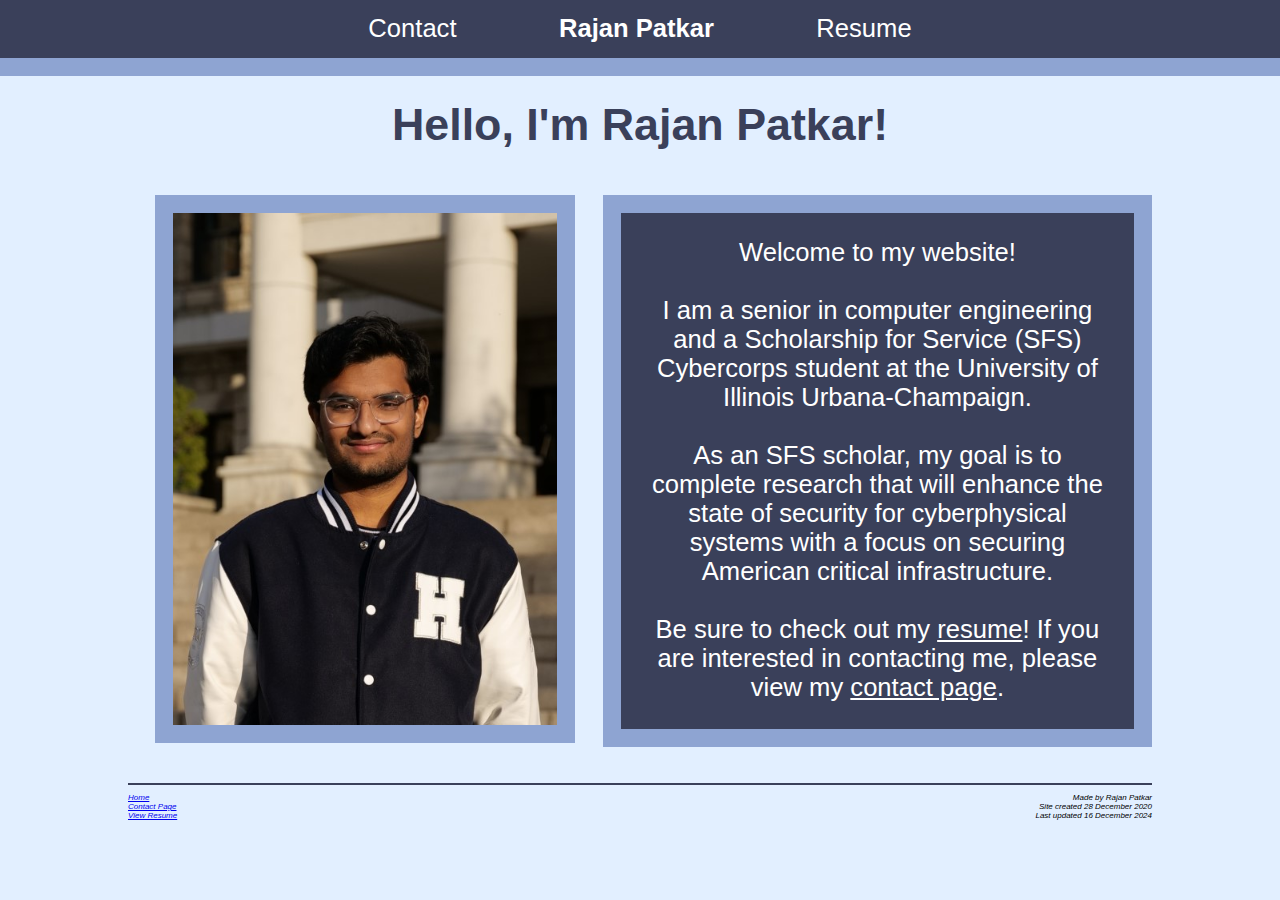
<file: index.html>
<!DOCTYPE html>
<html lang="en">

<head>
    <title>Rajan Patkar's Website</title>
    <link rel="stylesheet" href="style.css">
    <!-- Favicons generated from https://favicon.io/favicon-generator/ -->
    <link rel="icon" type="image/png" sizes="32x32" href="images/favicons/favicon32.png">
    <link rel="icon" type="image/png" sizes="16x16" href="images/favicons/favicon16.png">
</head>

<script src="script.js"></script>

<body>

    <a name="top"></a>

    <div class="navbar">

        <a href="contact.html">Contact</a>
        <a class="navbar-center-name" href="#top">Rajan Patkar</a>
        <a href="resume.html">Resume</a>

    </div>

    <div class="main">

        <div class="top-message">

            <p>Hello, I'm Rajan Patkar!</p>

        </div>

        <div class="elevator-pitch">

            <div class="elevator-pitch-portrait">

                <img src="images/portraits/index_portrait.jpg" alt="Photo of Rajan Patkar">

            </div>

            <div class="elevator-pitch-text">

                <p>
                    Welcome to my website!
                    <br><br>
                    I am a senior in computer engineering and a Scholarship for Service (SFS) Cybercorps student at the University of Illinois Urbana-Champaign.
                    <br><br>
                    As an SFS scholar, my goal is to complete research that will enhance the state of security for cyberphysical systems with a focus on securing American critical infrastructure.
                    <br><br>
                    Be sure to check out my <a href="resume.html">resume</a>! If you are interested in contacting me, please view my <a href="contact.html">contact page</a>.
                </p>

            </div>

        </div>

        <div class="colophon-line-breaker"></div>

        <div class="colophon">

            <div class="colophon-left-text">

                <p>
                    <a href="index.html">Home</a><br>
                    <a href="contact.html">Contact Page</a><br>
                    <a href="resume.html">View Resume</a>
                </p>

            </div>

            <div class="colophon-right-text">

                <p>Made by Rajan Patkar<br>
                    Site created 28 December 2020<br>
                    Last updated 16 December 2024
                </p>

            </div>

        </div>

    </div>

</body>

</html>
</file>
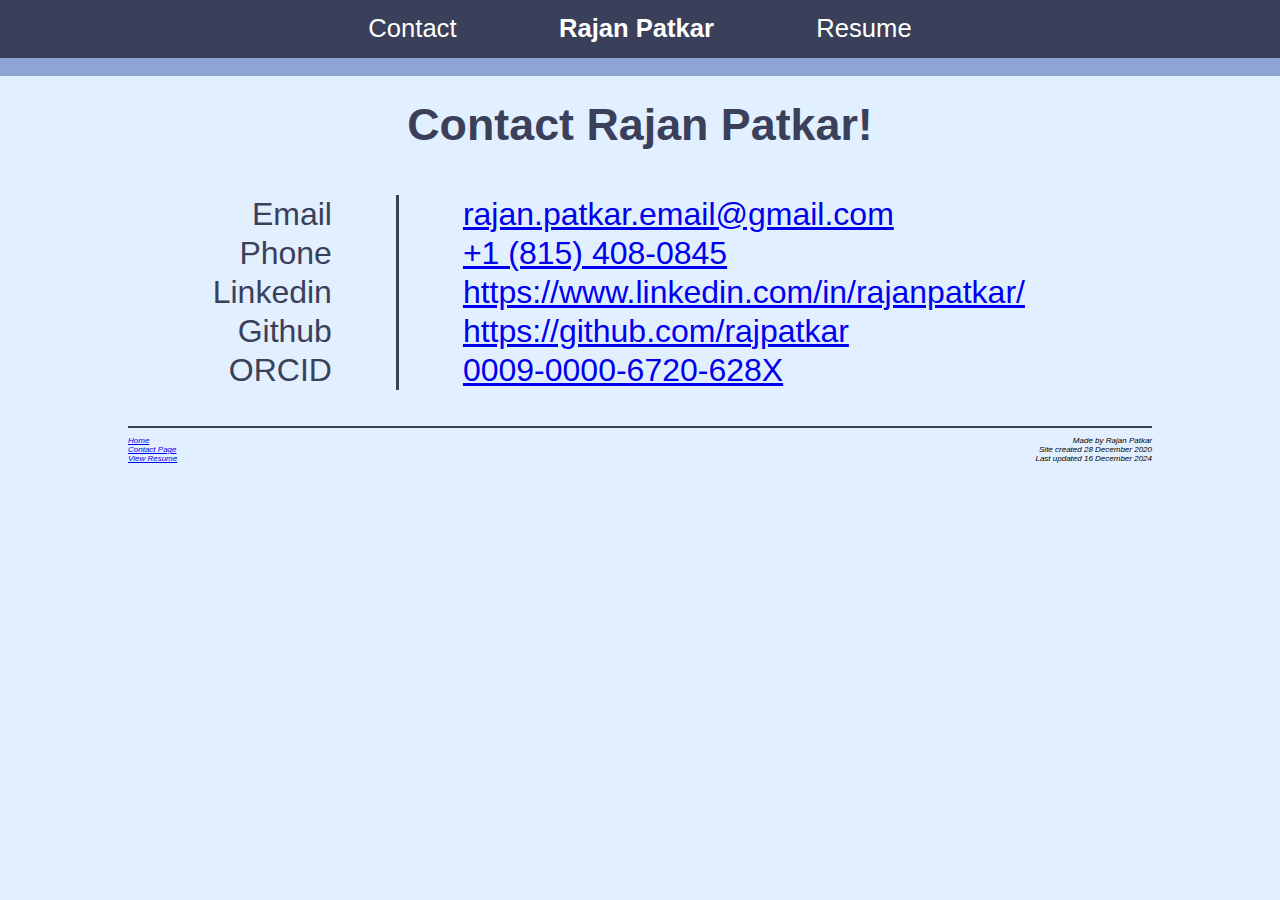
<file: contact.html>
<!DOCTYPE html>
<html lang="en">

<head>
    <title>Contact Rajan Patkar</title>
    <link rel="stylesheet" href="style.css">
    <!-- Favicons generated from https://favicon.io/favicon-generator/ -->
    <link rel="icon" type="image/png" sizes="32x32" href="images/favicons/favicon32.png">
    <link rel="icon" type="image/png" sizes="16x16" href="images/favicons/favicon16.png">
    <meta name="robots" content="noindex">
</head>

<script src="script.js"></script>

<body>

    <a name="top"></a>

    <div class="navbar">

        <a href="#top">Contact</a>
        <a class="navbar-center-name" href="index.html">Rajan Patkar</a>
        <a href="resume.html">Resume</a>

    </div>

    <div class="main">

        <div class="top-message">

            <p>Contact Rajan Patkar!</p>

        </div>

        <div class="link-table-container">

            <table class="link-table">

                <tr>

                    <td class="link-table-left-cell">Email</td>
                    <td class="link-table-right-cell"><a href="mailto: rajan.patkar.email@gmail.com" target="_blank"
                            rel="noopener noreferrer">rajan.patkar.email@gmail.com</a>
                    </td>

                </tr>

                <tr>

                    <td class="link-table-left-cell">Phone</td>
                    <td class="link-table-right-cell"><a href="tel:+18154080845" target="_blank"
                            rel="noopener noreferrer">+1 (815) 408-0845</a>
                    </td>

                </tr>

                <tr>

                    <td class="link-table-left-cell">Linkedin</td>
                    <td class="link-table-right-cell"><a href="https://www.linkedin.com/in/rajanpatkar/" target="_blank"
                            rel="noopener noreferrer">https://www.linkedin.com/in/rajanpatkar/</a>
                    </td>

                </tr>

                <tr>

                    <td class="link-table-left-cell">Github</td>
                    <td class="link-table-right-cell"><a href="https://github.com/rajpatkar" target="_blank"
                            rel="noopener noreferrer">https://github.com/rajpatkar</a>
                    </td>

                </tr>

                <tr>

                    <td class="link-table-left-cell">ORCID</td>
                    <td class="link-table-right-cell"><a href="https://orcid.org/0009-0000-6720-628X" target="_blank"
                            rel="noopener noreferrer">0009-0000-6720-628X</a>
                    </td>

                </tr>

            </table>

        </div>

        <div class="colophon-line-breaker"></div>

        <div class="colophon">

            <div class="colophon-left-text">

                <p>
                    <a href="index.html">Home</a><br>
                    <a href="contact.html">Contact Page</a><br>
                    <a href="resume.html">View Resume</a>
                </p>

            </div>

            <div class="colophon-right-text">

                <p>Made by Rajan Patkar<br>
                    Site created 28 December 2020<br>
                    Last updated 16 December 2024
                </p>

            </div>

        </div>

    </div>

</body>

</html>
</file>
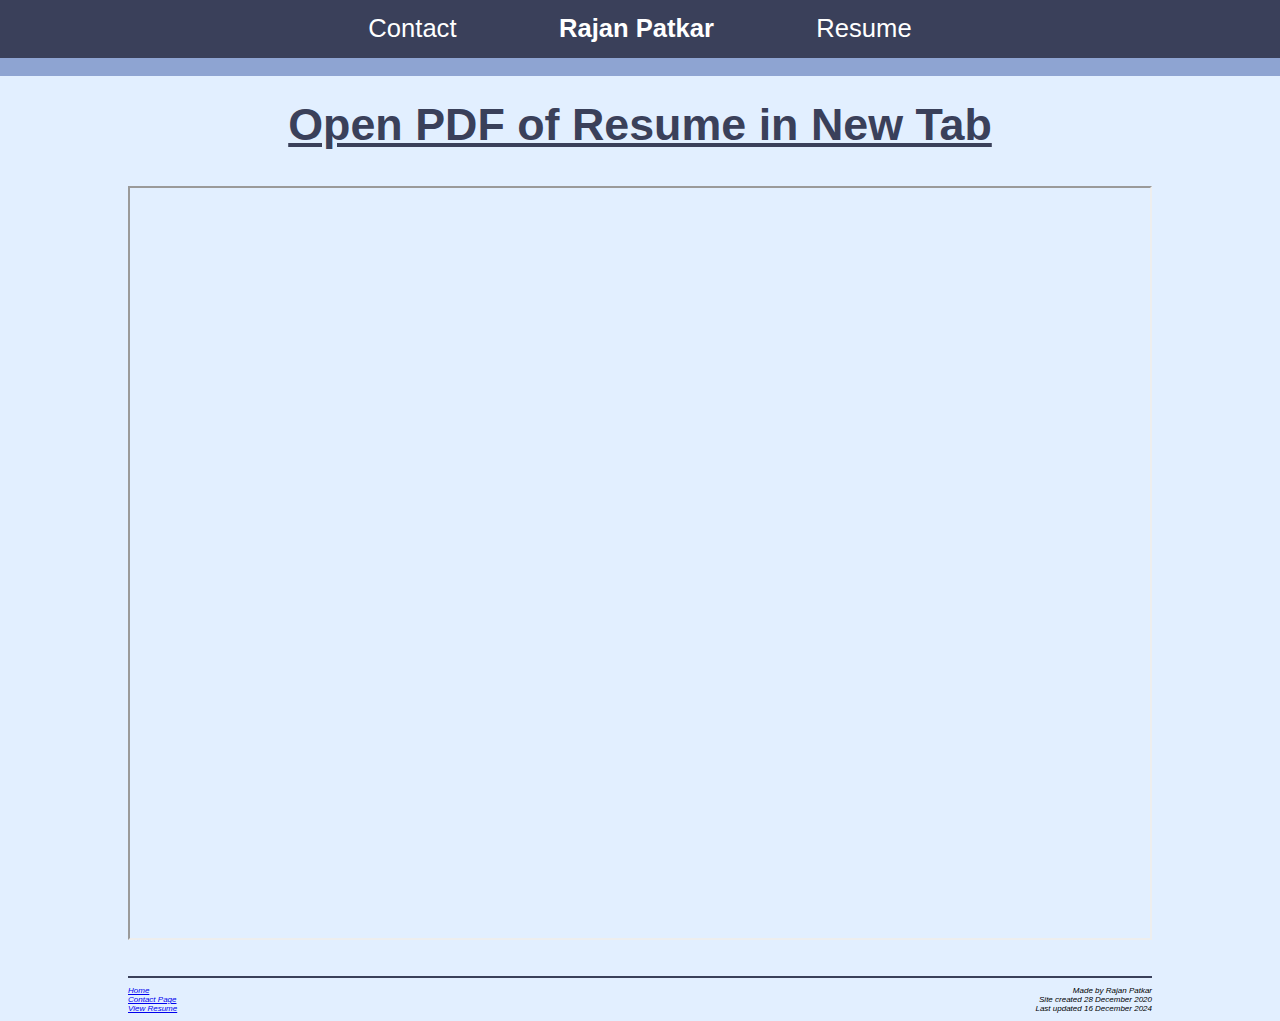
<file: resume.html>
<!DOCTYPE html>
<html lang="en">

<head>
    <title>Rajan Patkar's Resume</title>
    <link rel="stylesheet" href="style.css">
    <!-- Favicons generated from https://favicon.io/favicon-generator/ -->
    <link rel="icon" type="image/png" sizes="32x32" href="images/favicons/favicon32.png">
    <link rel="icon" type="image/png" sizes="16x16" href="images/favicons/favicon16.png">
    <meta name="robots" content="noindex">
</head>

<script src="script.js"></script>

<body>

    <a name="top"></a>

    <div class="navbar">

        <a href="contact.html">Contact</a>
        <a class="navbar-center-name" href="index.html">Rajan Patkar</a>
        <a href="#top">Resume</a>

    </div>

    <div class="main">

        <div class="top-message">

            <p></p> <!-- filler element -->
            <a href="files/Rajan_Patkar_Public_Resume.pdf" target="_blank" rel="noopener noreferrer">Open PDF of Resume
                in New Tab</a>

        </div>

        <div class="resume-embed">

            <iframe src="files/Rajan_Patkar_Public_Resume.pdf" height="750vh" width="100%"></iframe>

        </div>

        <div class="colophon-line-breaker"></div>

        <div class="colophon">

            <div class="colophon-left-text">

                <p>
                    <a href="index.html">Home</a><br>
                    <a href="contact.html">Contact Page</a><br>
                    <a href="resume.html">View Resume</a>
                </p>

            </div>

            <div class="colophon-right-text">

                <p>Made by Rajan Patkar<br>
                    Site created 28 December 2020<br>
                    Last updated 16 December 2024
                </p>

            </div>

        </div>

    </div>


</body>

</html>
</file>
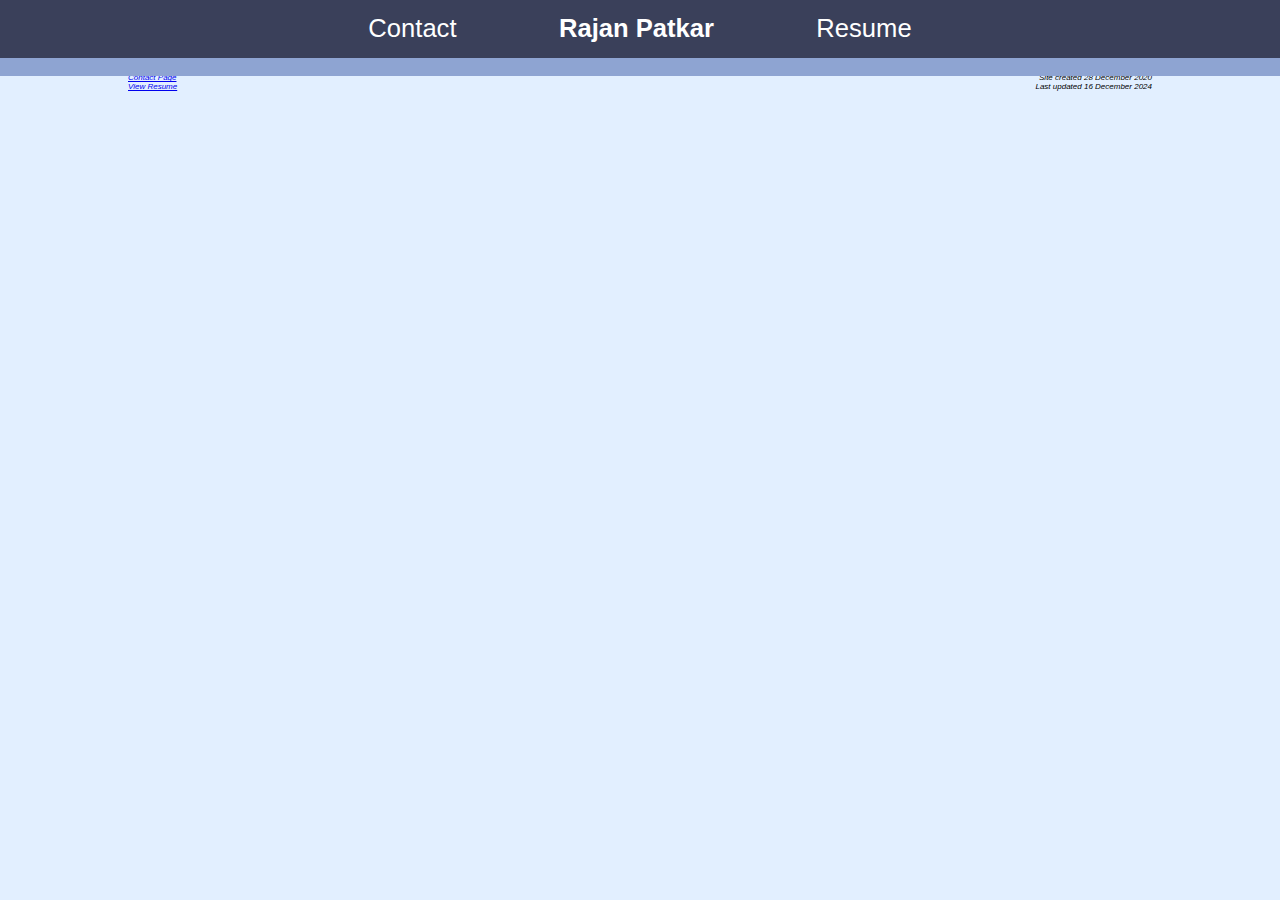
<file: template.html>
<!DOCTYPE html>
<html lang="en">

<head>
    <title>Rajan Patkar's TEMPLATE</title>
    <link rel="stylesheet" href="style.css">
    <!-- Favicons generated from https://favicon.io/favicon-generator/ -->
    <link rel="icon" type="image/png" sizes="32x32" href="images/favicons/favicon32.png">
    <link rel="icon" type="image/png" sizes="16x16" href="images/favicons/favicon16.png">
    <meta name="robots" content="noindex">
</head>

<script src="script.js"></script>

<body>

    <a name="top"></a>

    <div class="navbar">

        <a href="#top">Contact</a>
        <a class="navbar-center-name" href="#top">Rajan Patkar</a>
        <a href="#top">Resume</a>

    </div>

    <div class="main">

        <div class="colophon-line-breaker"></div>

        <div class="colophon">

            <div class="colophon-left-text">

                <p>
                    <a href="index.html">Home</a><br>
                    <a href="contact.html">Contact Page</a><br>
                    <a href="resume.html">View Resume</a>
                </p>

            </div>

            <div class="colophon-right-text">

                <p>Made by Rajan Patkar<br>
                    Site created 28 December 2020<br>
                    Last updated 16 December 2024
                </p>

            </div>

        </div>

    </div>

</body>

</html>
</file>
<file: style.css>
/*
colors:
main: #3A405A (dark blue)
border: #8EA4D2 (cobalt blue)
page: #E2EFFF (light blue)
text: #FFFFFF (white)
text (hover): #000000 (black)
link: https://coolors.co/3a405a-8ea4d2-e2efff-ffffff
*/

:root {

    --main-color: #3A405A;
    --border-color: #8EA4D2;
    --page-color: #E2EFFF;
    --text-main-color: #FFFFFF;
    --text-alt-color: #000000;

}

body {

    font-family: Arial, Helvetica, sans-serif;
    background-color: var(--page-color);
    margin: auto;
    text-align: center;

}

/* navbar */

.navbar {

    position: fixed;
    width: 100vw;
    margin: 0;
    padding: 0;
    background-color: var(--main-color);
    display: flex;
    justify-content: center;
    border-bottom: 2vh solid var(--border-color);

}

.navbar a {

    font-size: 2vw;  
    float: left;
    display: block;
    padding-top: 1.6vh;
    padding-bottom: 1.6vh;
    padding-right: 4vw;
    padding-left: 4vw;
    text-decoration: none;
    color: var(--text-main-color);

}

.navbar a:hover, .navbar-current-page {

    background-color: var(--border-color);
    color: var(--text-alt-color);

}

.navbar-center-name {

    font-weight: bold;
    font-size: 2vw;

}

/* main */

.main {

    width: 80vw;
    padding-top: 6vh;
    text-align: center;
    margin: auto;

}

.top-message {

    text-align: center;

}

.top-message * {

    font-size: 3.5vw;
    color: var(--main-color);
    font-weight: bold;

}

.elevator-pitch {

    display: flex;
    padding-bottom: 4vh;

}

.elevator-pitch-portrait {

    flex: 1;
    text-align: center;
    width: 30vw;
    margin: auto auto;

}

.elevator-pitch-portrait img {

    width: 30vw;
    border: 2vh solid var(--border-color);
    background-color: var(--border-color); /* avoids 1px white line */

}

.elevator-pitch-text {

    flex: 1;
    text-align: center;
    width: 40vw;
    background-color: var(--main-color);
    border: 2vh solid var(--border-color);
    padding-left: 1.5vw;
    padding-right: 1.5vw;

}

.elevator-pitch-text p {

    font-size: 2vw;
    color: var(--text-main-color);

}

.elevator-pitch-text a {

    font-size: 2vw;
    color: var(--text-main-color);

}

/* colophon */

.colophon-line-breaker {

    background-color: var(--main-color);
    height: 0.25vh;

}

.colophon {

    width: 80vw;
    display: flex;
    text-align: center;

}

.colophon-left-text {

    text-align: left;
    width: 45vw;

}

.colophon-right-text {
    
    text-align: right;   
    width: 45vw;

}

.colophon p {

    font-size: 0.625vw;
    font-style: italic;
    color: var(--text-alt-color);
    right: 1vh;

}

/* resume */

.resume-embed {

    display: flex;
    padding-bottom: 4vh;
    padding-top: 4vh;

}

/* contact */

.link-table-container {

    display: flex;
    padding-bottom: 4vh;

}

.link-table {

    width: 80vw;
    border-collapse: collapse;

}

.link-table td {

    font-size: 2.5vw;
    color: var(--main-color);

}

.link-table-left-cell {

    width: 20vw;
    text-align: right;
    border-right: 0.25vw solid var(--main-color);
    padding-right: 5vw;

}

.link-table-right-cell {

    width: 60vw;
    text-align: left;
    padding-left: 5vw;

}
</file>
